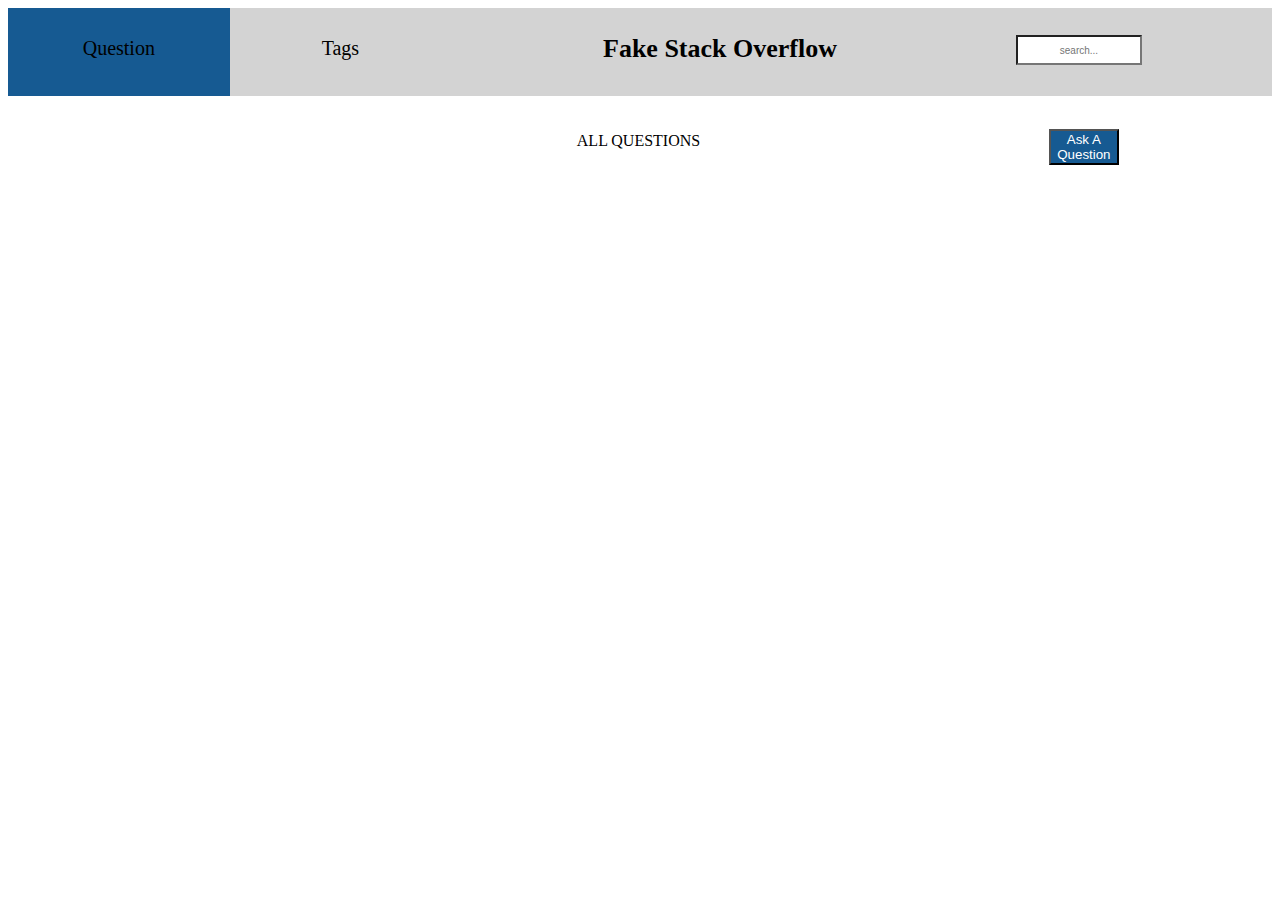
<file: index.html>
<html>
<head>

  <link rel="stylesheet" href="css/index.css">
  <script type="module" src="src/index.js"></script>
</head>
<body>
<div id = "banner" class="banner"> 
	<a href="index.html" style= "background-color: #165A92;"> Question</a>
	<a href="tags.html"> Tags</a>
	<p>Fake Stack Overflow</p>
	<input type="text" placeholder = "search...">
</div>
<div class = "row">
	<div class = "col left" id = "n_value"> <p style = "margin-left: 100px;"></p></div>
	<div class = "col mid"> <p>ALL QUESTIONS</p></div>
	<div class = "col right"><button style = "background-color:#165A92;color:white" onclick="location.href='submit_question.html'">Ask A Question</button></div>
</div>
	


<br><br><br><br>

<div id = "question_list" style = "overflow: scroll"></div>



  <div id="main" class="main">
  </div>
	
	
	
	
	
</body>
</html>
</file>
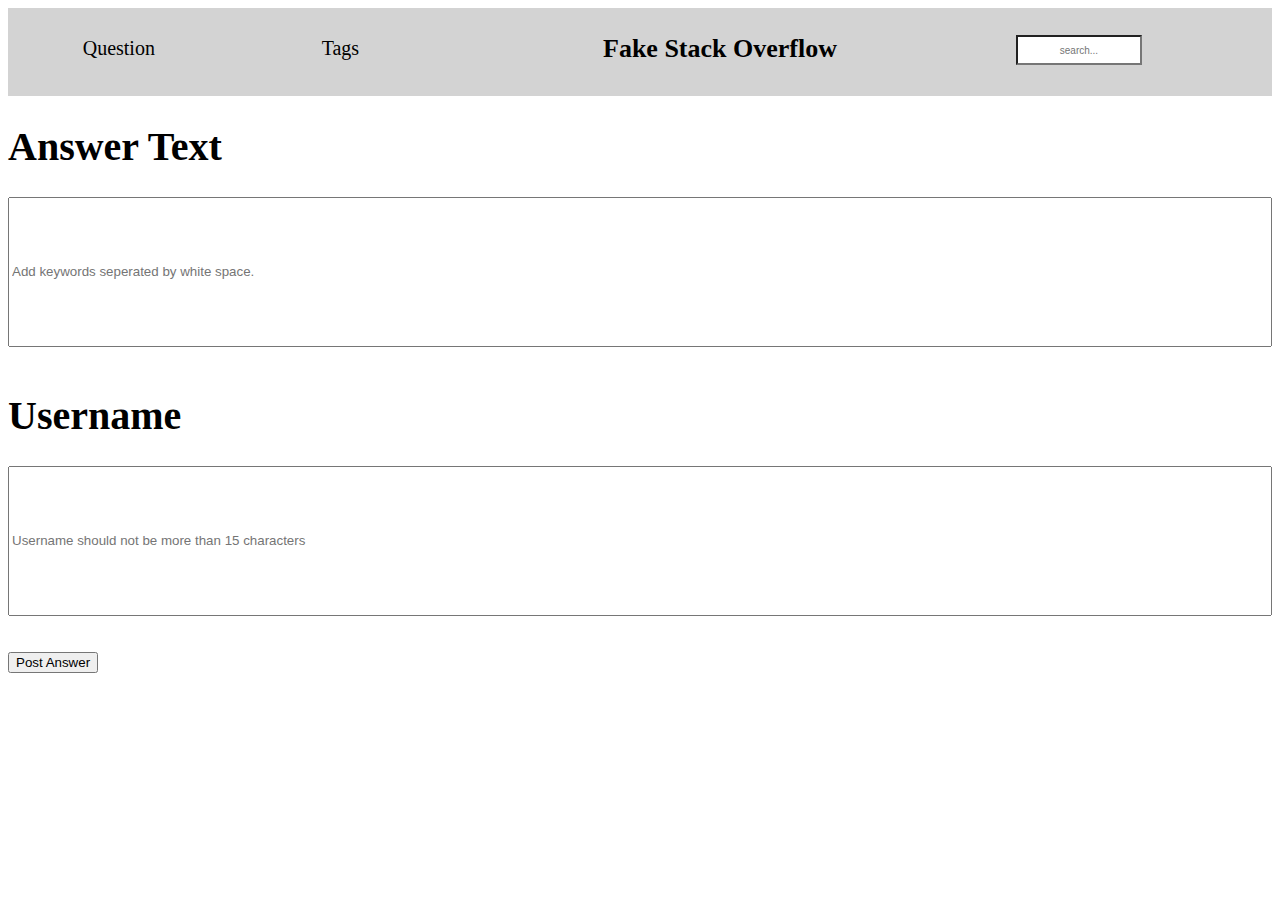
<file: answer_question.html>
<html>
<head>

  <link rel="stylesheet" href="css/index.css">
  <script type="module" src="src/index.js"></script>
</head>
<body>
<div id = "banner" class="banner"> 
	<a href="index.html"> Question</a>
	<a href="tags.html"> Tags</a>
	<p>Fake Stack Overflow</p>
	<input type="text" placeholder = "search...">
</div>


	<form action = "index.js" method ="get">
	
		
		<h1 style = "font-size: 40;">Answer Text</h1> 
		<div>
			<label for "question_text"></label>
			<input type = "text" name = "tags" id = "tags" placeholder = "Add keywords seperated by white space." autocomplete = "off" required>
		</div><br>
		
		<h1 style = "font-size: 40;">Username</h1> 
		<div>
			<label for "username"></label>
			<input type = "text" name = "username" id = "username" placeholder = "Username should not be more than 15 characters" autocomplete = "off" maxlength = "15" required>
		</div>		
		<br>
		<br>
		<button type = "submit" style = "float: left;"> Post Answer</button>
	</form>




  <div id="main" class="main">
  </div>
    
</body>
</html>
</file>
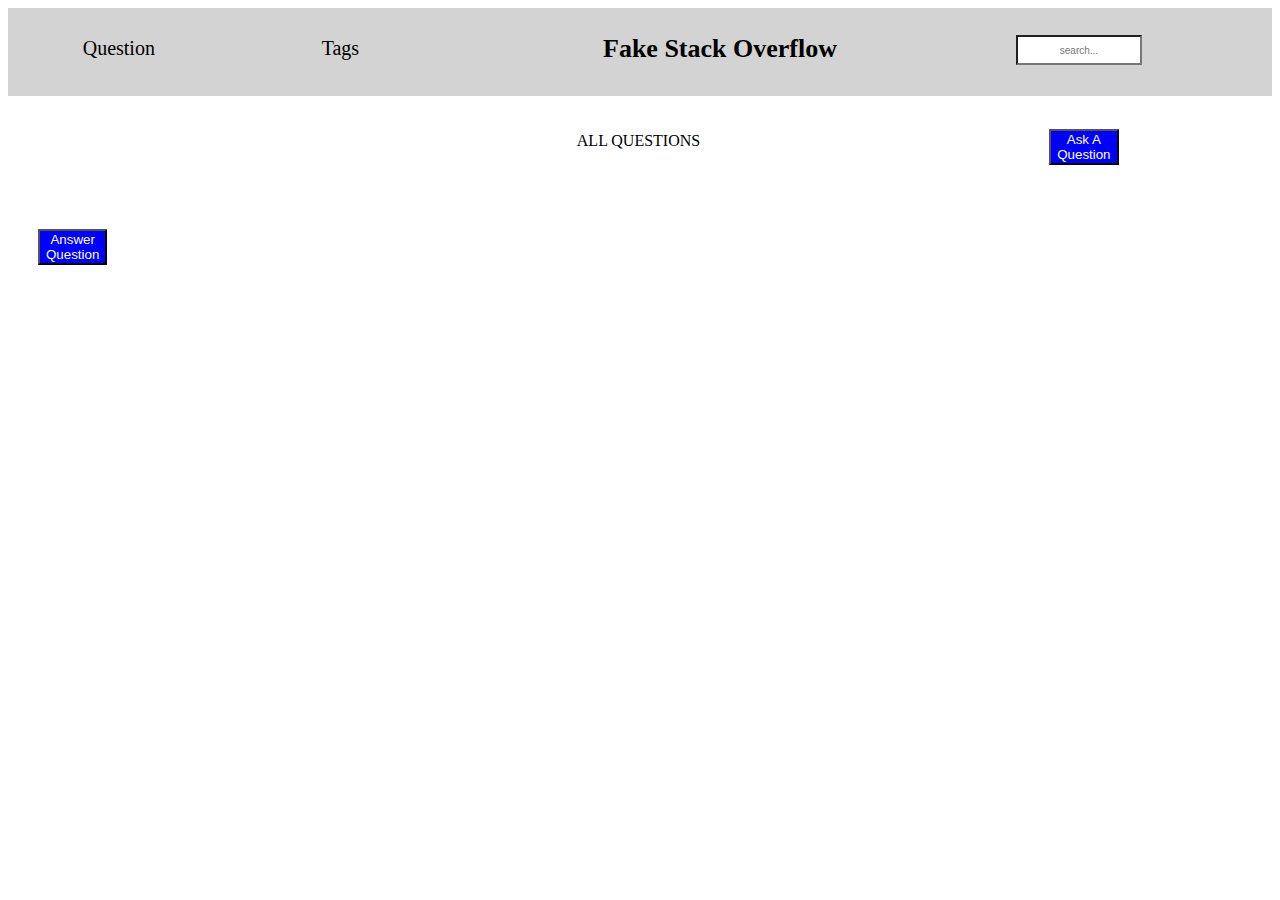
<file: read_question.html>
<html>
<head>

  <link rel="stylesheet" href="css/index.css">
  <script type="module" src="src/index.js"></script>
</head>
<body>
<div id = "banner" class="banner"> 
	<a href="index.html"> Question</a>
	<a href="tags.html"> Tags</a>
	<p>Fake Stack Overflow</p>
	<input type="text" placeholder = "search...">
</div>
<div class = "row">
	<div class = "col left" id = "n_value"> <p style = "margin-left: 100px;"></p></div>
	<div class = "col mid"> <p>ALL QUESTIONS</p></div>
	<div class = "col right"><button style = "background-color: blue;color:white" onclick="location.href='submit_question.html'">Ask A Question</button></div>
</div>
	
<br>

<footer>
<div class = "col right"><button style = "background-color: blue;color:white;margin-left 50%;" onclick="location.href='answer_question.html'">Answer Question</button></div>
</footer>





  <div id="main" class="main">
  </div>
    
</body>
</html>
</file>
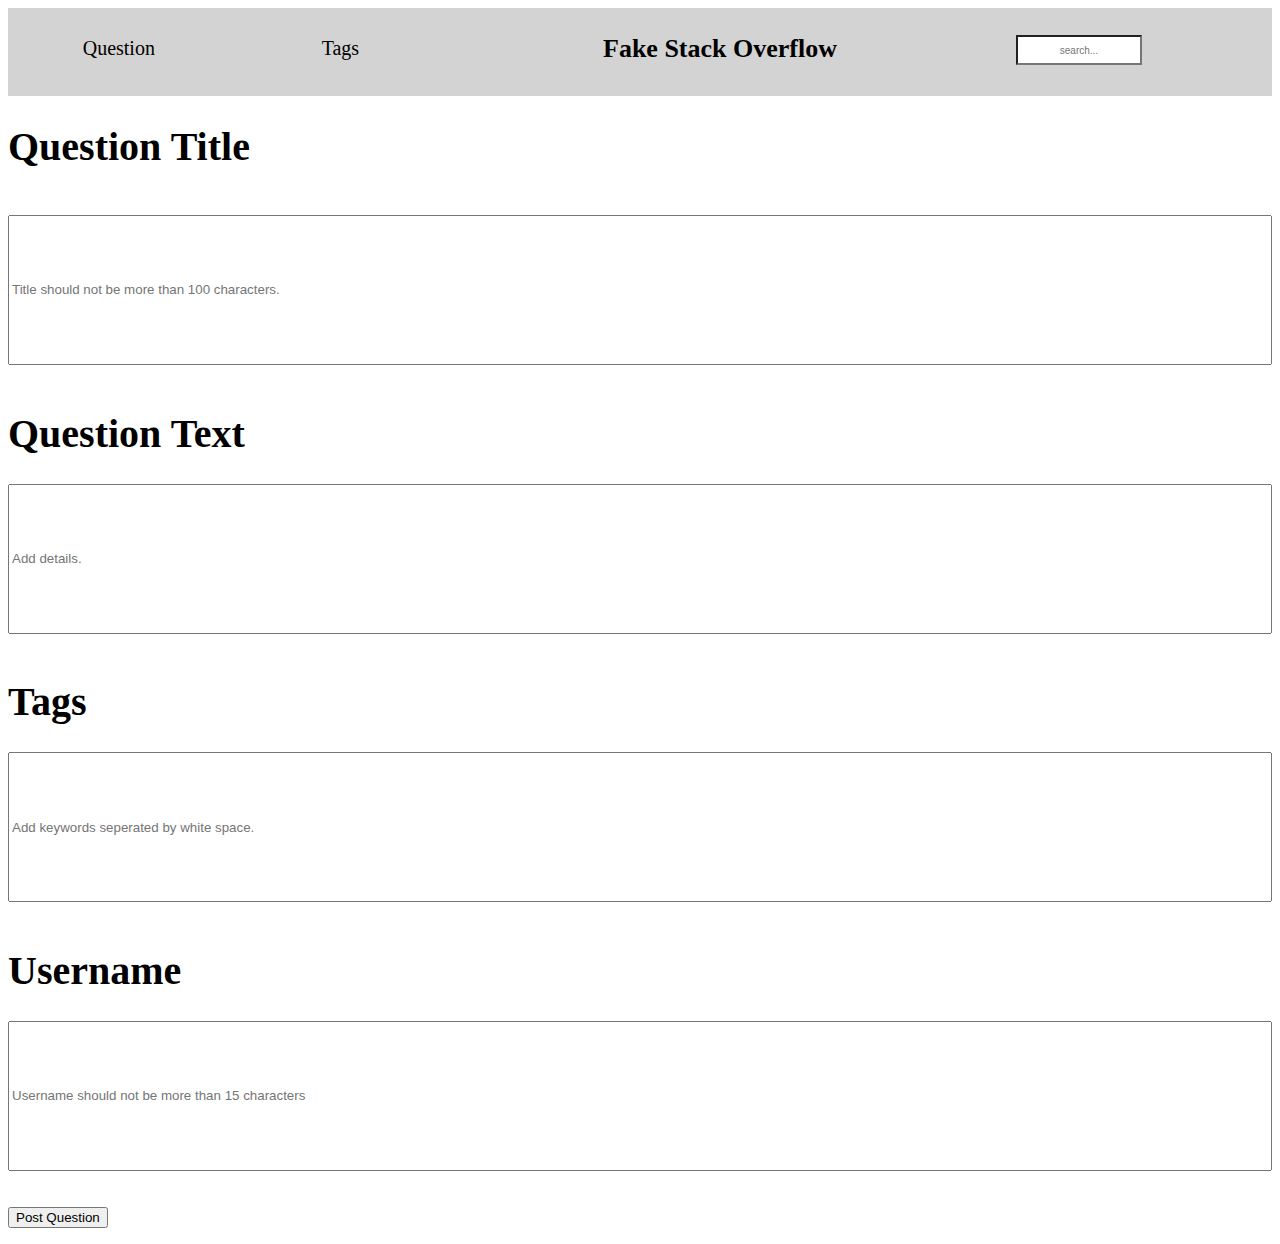
<file: submit_question.html>
<html>
<head>

  <link rel="stylesheet" href="css/index.css">
  <script type="module" src="src/index.js"></script>
</head>
<body>
<div id = "banner" class="banner"> 
	<a href="index.html"> Question</a>
	<a href="tags.html"> Tags</a>
	<p>Fake Stack Overflow</p>
	<input type="text" placeholder = "search...">
</div>


	<form id = "question_form">
	
		<h1 style = "font-size: 40;">Question Title</h1> 
		<div>
			<label for = "question_title"></label> <br>
			<input type "text" name = "question_title", id = "question_title" placeholder = "Title should not be more than 100 characters." autocomplete = "off" maxlength = "100" required >
		</div><br>
		
		<h1 style = "font-size: 40;">Question Text</h1> 
		<div>
			<label for "question_text"></label>
			<input type = "text" name = "question_text" id = "question_text" placeholder = "Add details." autocomplete = "off" required>
		</div><br>
		
		<h1 style = "font-size: 40;">Tags</h1> 
		<div>
			<label for "tags"></label>
			<input type = "text" name = "tags" id = "tags" placeholder = "Add keywords seperated by white space." autocomplete = "off" required>
		</div><br>
		
		<h1 style = "font-size: 40;">Username</h1> 
		<div>
			<label for "username"></label>
			<input type = "text" name = "username" id = "username" placeholder = "Username should not be more than 15 characters" autocomplete = "off" maxlength = "15" required>
		</div>		
		<br>
		<br>
		<button id = "create_question2" type = "submit" style= "float-left;"> Post Question</button>
	</form>




  <div id="main" class="main">
  </div>
    
</body>
</html>
</file>
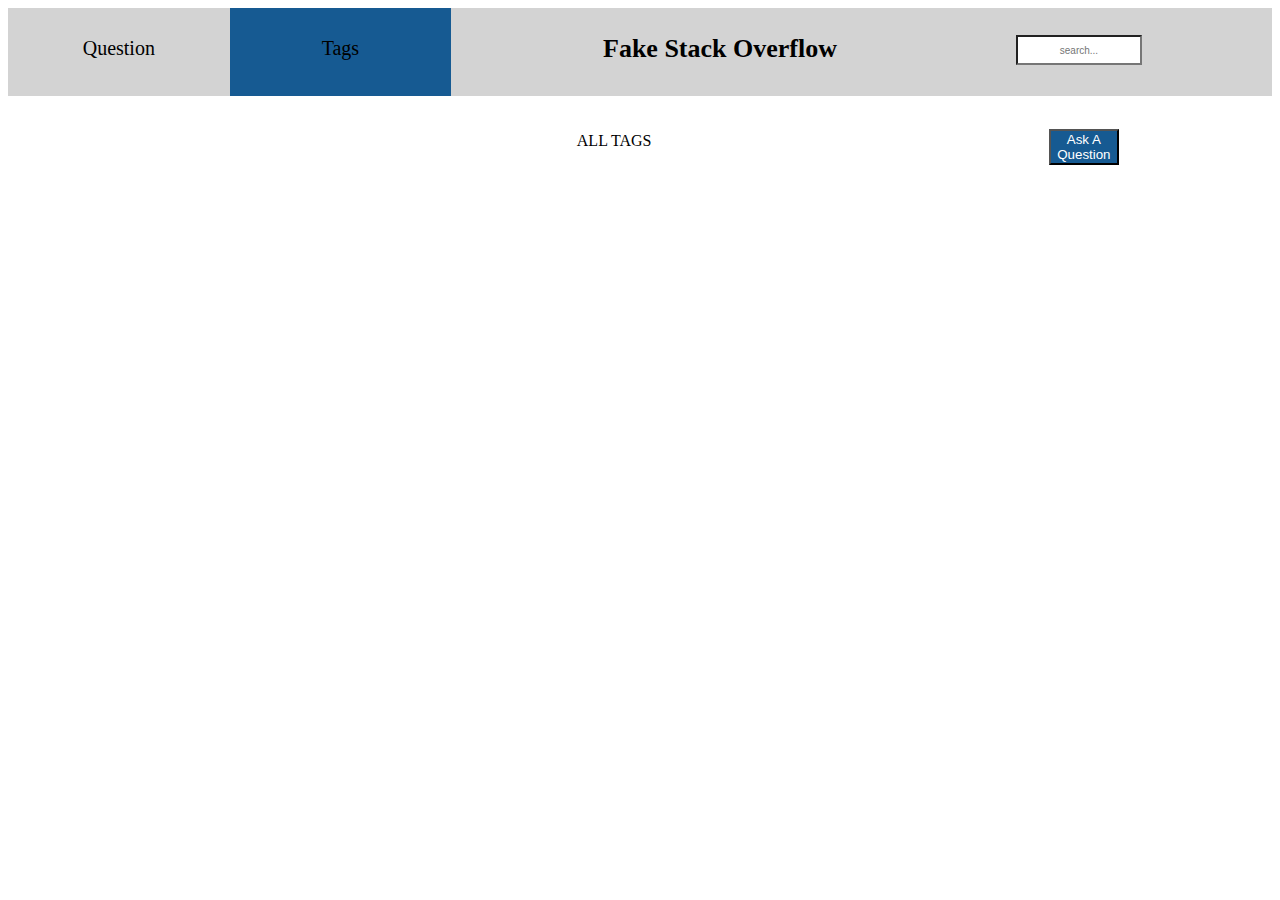
<file: tags.html>
<html>
<head>

  <link rel="stylesheet" href="css/index.css">
  <script type="module" src="src/index.js"></script>
</head>
<body>
<div id = "banner" class="banner"> 
	<a href="index.html"> Question</a>
	<a href="tags.html" style = "background-color: #165A92"> Tags</a>
	<p>Fake Stack Overflow</p>
	<input type="text" placeholder = "search...">
</div>
<div class = "row">
	<div class = "col left" id = "t_value"> <p style = "margin-left: 100px;"></p></div>
	<div class = "col mid"> <p>ALL TAGS</p></div>
	<div class = "col right"><button style = "background-color:#165A92;color:white" onclick="location.href='submit_question.html'">Ask A Question</button></div>
</div>
	

<div id = "tagger";"></div>	




  <div id="main" class="main">
  </div>
    
</body>
</html>
</file>
<file: css/index.css>
/* Add CSS stylesheet */




.banner {
  overflow: hidden;
  background-color: lightgray;
  height: 10%;
}
 
.banner a {
  font-size:20px;
  color: black; 
  float: left;
  display: block;
  background-color: lightgray;
  text-align: center;
  padding: 29px 16px;
  text-decoration: none;
  height: 100%;
  width:15%;
}
.banner p {
  float: left;
  display: block;
  background-color: lightgray;
  text-align: center;
  padding: 0px 16px;
  text-decoration: none;
  height: 100%;
  width:40%;
  font-size:26px;
  font-weight: bold;
}
.banner input {
  float: left;
  display: block;
  background-color: white;
  text-align: center;
  margin: 27px;
  margin-right: 50px;
  padding: 13px 30px;  
  text-decoration: none;
  width:10%;
  height:20%;
  font-size:10px;
}

.banner a:hover{
  background-color: gray;
}

.col{
float:left;
margin-top: 20px;
}

.col.left{
	width:45%;
}
.col.mid{
	width:35%;
}
.col.right{
	padding: 13px 30px;  
	width:25
}


input{
	width: 100%;
	height: 150px;
	
}


.column{
	float:left;
	width:20%
}

.row:after{
	content: "";
	display: table;
	clear: both;
	
}

hr {
  border-top:2px dashed black;
  color:white;
}

a{
	width:30%;
}
</file>
